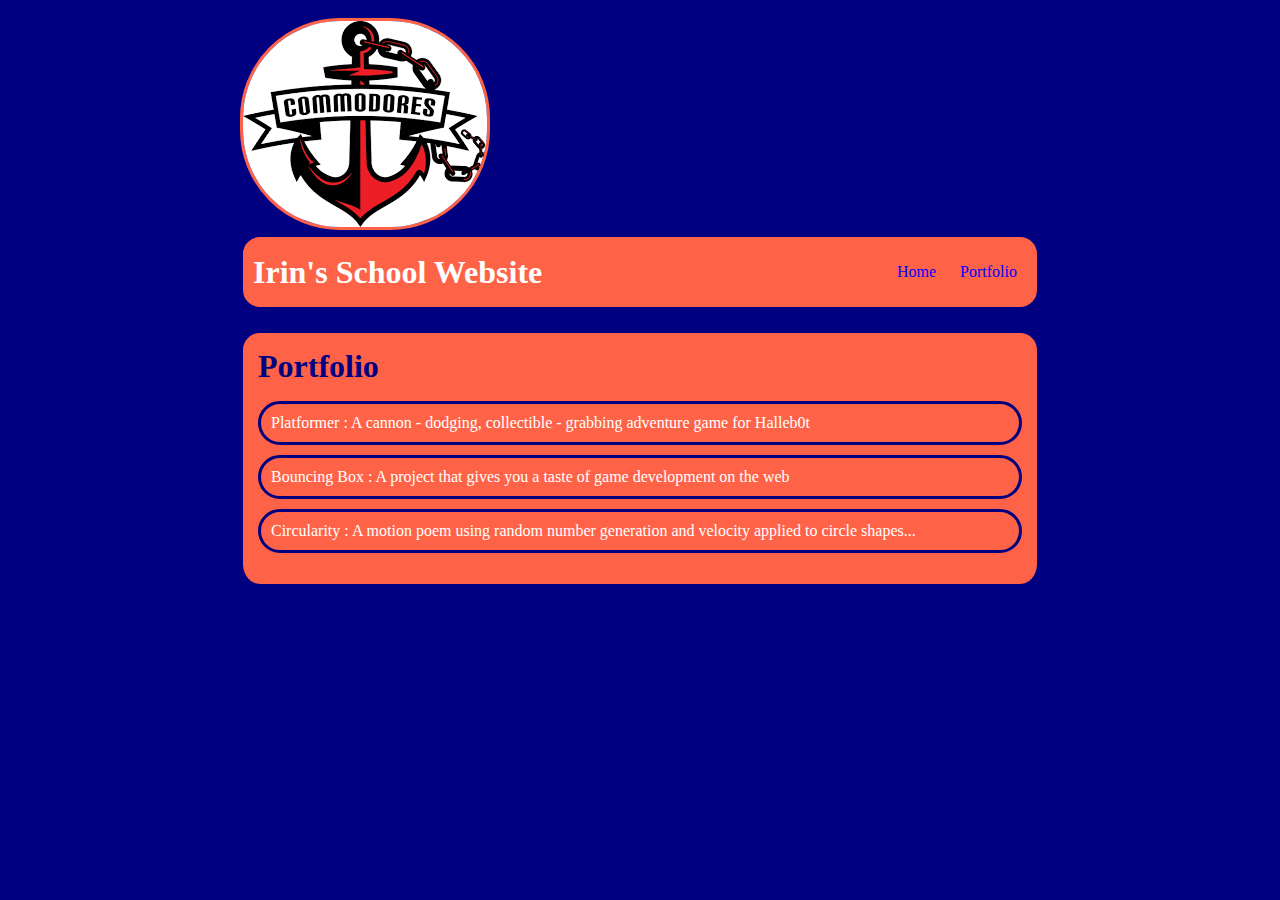
<file: portfolio.html>
<!DOCTYPE HTML>
<html>
    <head>
        <title>Irin's School Website</title>
        <link rel="stylesheet" href="style.css">

    </head>

    <body>
      <div id="all-contents">
        <img class= "abe-photo" src="[data-uri]">
            <nav>
                <h1>Irin's School Website</h1>
                <ul id="nav-ul">
                    <li class="nav-li">
                        <a class="nav-a" href="index.html">Home</a>
                    </li>
                    <li class="nav-li">
                        <a class="nav-a" href="portfolio.html">Portfolio</a>
                    </li>
                </ul>
            </nav>
            <main>
                <div class="content">
                    <h1 id="color portfolio">Portfolio</h1>
                    <ul id="portfolio">
                        <li><a href="projects/platformer/">Platformer : A cannon - dodging, collectible - grabbing adventure game for Halleb0t</a></li>
                        <li><a href="projects/bouncing-box/">Bouncing Box : A project that gives you a taste of game development on the web </a></li>
                        <li><a href="projects/circularity/">Circularity : A motion poem using random number generation and velocity applied to circle shapes...</a></li>
    
                    </ul>
                </div>
            </main>

        </div>

    </body>
</html>
</file>
<file: style.css>
body {
    background: navy;
    color: navy;
    padding: 10px;
    font-family: cursive;
}
#all-contents {
  max-width: 800px;
    margin: auto;
}

/* navigation menu */
nav {
    background:tomato;
   margin: 0 auto;
    display: flex;
    padding: 10px;
    margin-bottom: 20px;
    border:solid;
    border-radius: 20px;
}
h1 {
    display: flex;
    align-items: center;
    color:white;
    flex: 1;
    margin: 0;
}
#nav-ul {
    list-style-image: none;
}
.nav-li {
    display: inline-block;
    padding: 0 10px;
}
a {
    text-decoration: none;
    color: blue;
}

/* main container area beneath menu */
main {
    background: tomato;
    display: flex;
    border: solid;
    border-radius: 20px;
    border-bottom: red;
    
}
.sidebar {
    margin-right: 25px;
    padding: 10px;
}
.sidebar-img {
    border: solid;
    border-radius:100px;
    width: 200px;
}
.content {
    flex: 1;
    padding: 15px;
}

/* portfolio styles */
#interests {
    border: 4px turquoise;
    padding: 8px;
}
h2, h3 {
    margin: 0px;
}
         /* portfolio styles */
         .content h1 {
            color: navy;
        }

        #portfolio {
            list-style-type: none;
            padding-left: 0;
        }

        #portfolio li {
            background: tomato;
            padding: 10px;
            border-radius: 50px;
            margin-bottom: 10px;
            border:solid;
        }

        #portfolio li:hover {
            background: red;
        }

        #portfolio a {
            text-decoration: none;
            color:white;
        }
                    /* responsive web design */
                    @media screen and (min-width: 120px) and (max-width: 1080px) {
                        main {
                          height: 100ch;
                          zoom: 1.5;
                          display: grid;
                        }
          
                        h1 {
                          font-size: 44px;
                        }
          
                        h2 {
                          font-size: 42px;
                        }
          
                        h3 {
                          font-size: 36px;
                        }
          
                        #all-contents {
                          height: 100ch;
                          margin: none;
                        }
          
                        a {
                          font-size: 42px;
                        }
          
                        .sidebar {
                          margin-right: 0px;
                          justify-content: center;
                          align-items: center;
                        }
          
                        .sidebar-img {
                          width: 100%;
                        }
          
                        p,
                        li {
                          font-size: 24px;
                        }
          
                        .content {
                          align-content: center;
                          justify-content: center;
                        }
                    }
.abc{
  border:solid;
}
.abe-photo  {
  border-style:solid;
  border-radius: 100px;
  border-color: tomato;

  
}
</file>
